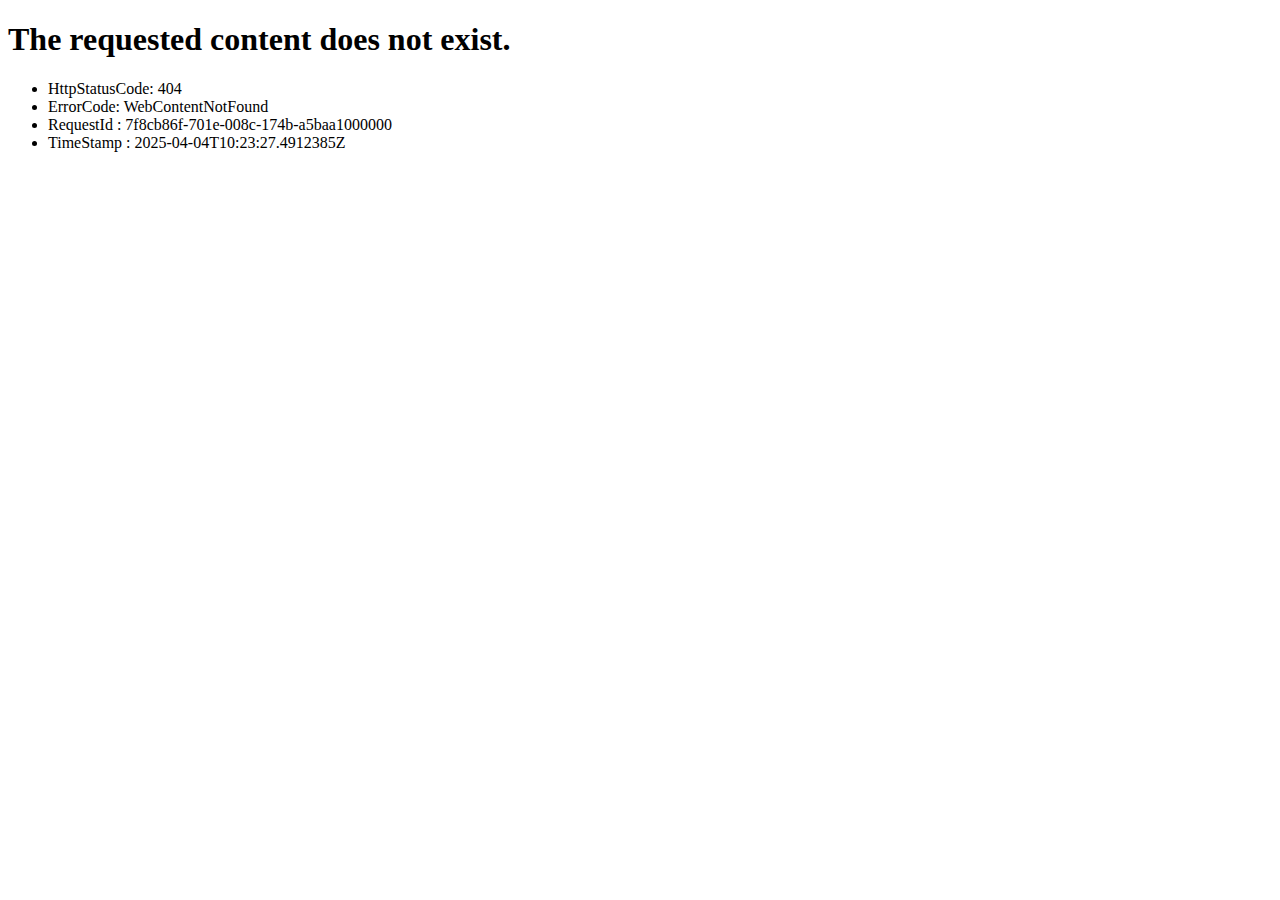
<file: css/fonts/glyphicons-halflings-regular-2.html>
<!DOCTYPE html><html><head><title>WebContentNotFound</title></head><body><h1>The requested content does not exist.</h1><p><ul><li>HttpStatusCode: 404</li><li>ErrorCode: WebContentNotFound</li><li>RequestId : 7f8cb86f-701e-008c-174b-a5baa1000000</li><li>TimeStamp : 2025-04-04T10:23:27.4912385Z</li></ul></p></body></html>
</file>
